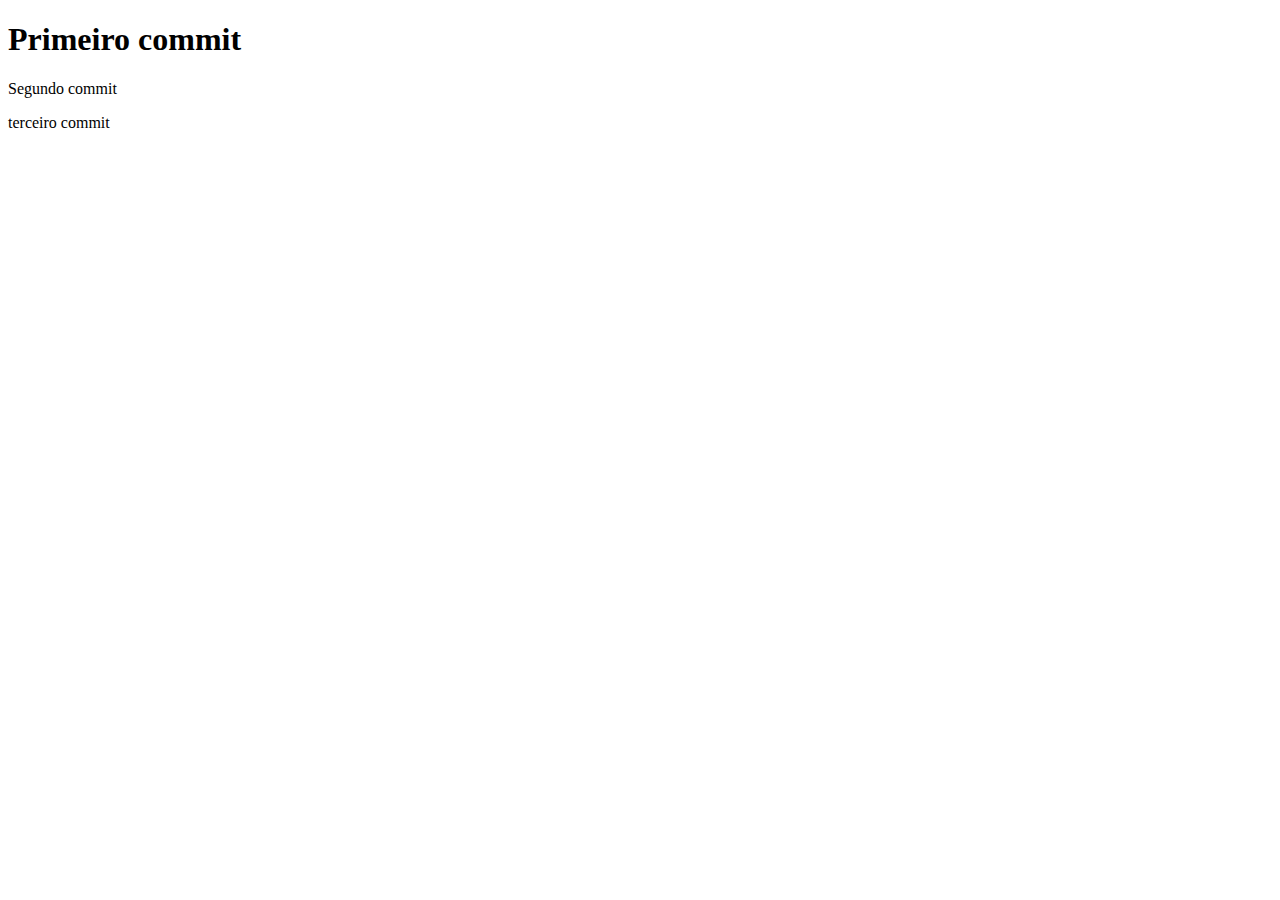
<file: EI3.html/index.html>
<!DOCTYPE html>
<html lang="en">
<head>
    <meta charset="UTF-8">
    <meta name="viewport" content="width=device-width, initial-scale=1.0">
    <title>Document</title>
</head>
<body>
    <h1>Primeiro commit</h1>
    <p>Segundo commit</p>
    <p>terceiro commit</p>
</body>
</html>
</file>
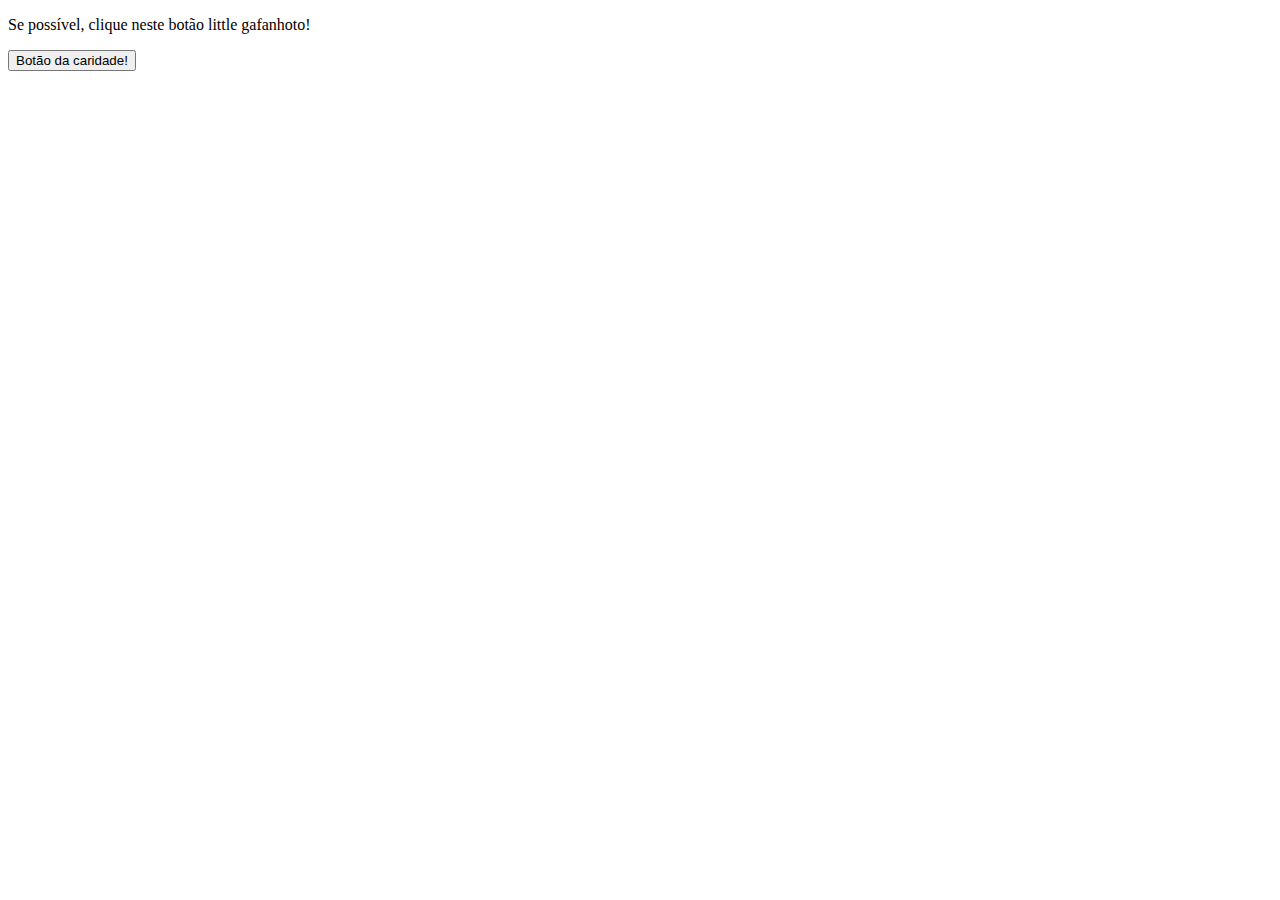
<file: 2003/exercicio1.html>
<!DOCTYPE html>
<html lang="pt-BR">

<head>
    <meta charset="UTF-8">
    <meta name="viewport" content="width=device-width, initial-scale=1.0">
    <title>Document</title>
</head>

<body>
    <script>
        console.log("Botão da caridade!");
        //window.alert("Olá mundo");
        function trocaTexto() {
            document.getElementById('para').innerHTML = 'Obrigado por clicar neste botão, voce acaba de CONTRIBUIR com R$ 0,25 para a instituição de caridade!'
        }
    </script>

    <p id="para">Se possível, clique neste botão little gafanhoto!</p>
    <button onclick="trocaTexto()">Botão da caridade!</button>

</body>

</html>
</file>
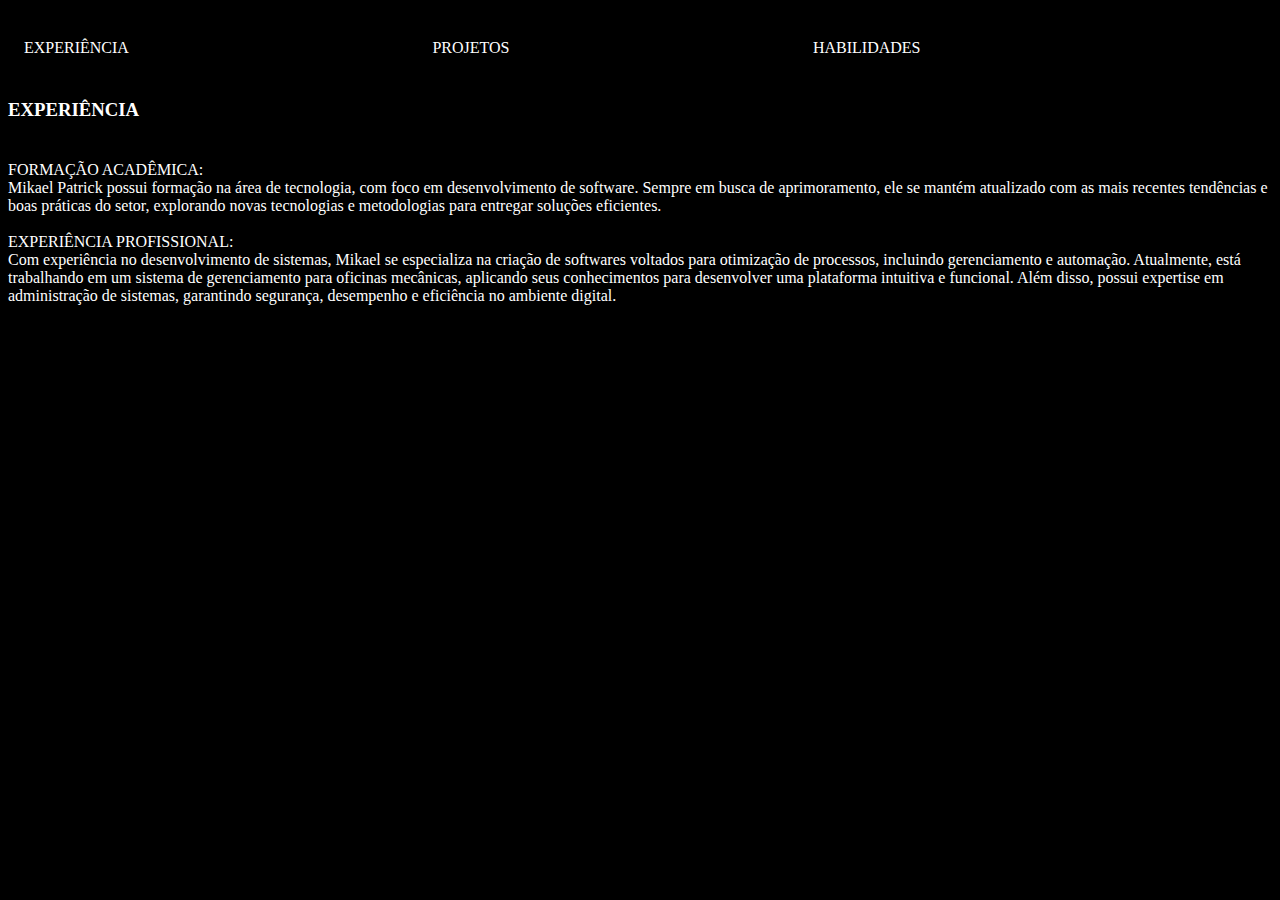
<file: 2703/experiencia.html>
<!DOCTYPE html>
<html lang="pt-BR">
<head>
    <meta charset="UTF-8">
    <meta name="viewport" content="width=device-width, initial-scale=1.0">
    <title>Portifólio Web</title>
    <link rel="stylesheet" href="revisao.css">
</head>
<body>
    <nav>
        <ul> 
                <li>
                <a href="experiencia.html">EXPERIÊNCIA </a>
            </li>
                <li>
                <a href="projetos.html"> PROJETOS </a>
            <li>
    
                <a href="habilidades.html"> HABILIDADES </a>
                <li>     
        <ul> 
    </nav>


    <main>
        <section>
            <h3>EXPERIÊNCIA<br>
                <br></h3>
            <p>
                FORMAÇÃO ACADÊMICA:<br>
Mikael Patrick possui formação na área de tecnologia, com foco em desenvolvimento de software. Sempre em busca de
aprimoramento, ele se mantém atualizado com as mais recentes tendências e boas práticas do setor, explorando novas
tecnologias e metodologias para entregar soluções eficientes.
<br><br>

EXPERIÊNCIA PROFISSIONAL:<br>
Com experiência no desenvolvimento de sistemas, Mikael se especializa na criação de softwares voltados para otimização
de processos, incluindo gerenciamento e automação. Atualmente, está trabalhando em um sistema de gerenciamento para
oficinas mecânicas, aplicando seus conhecimentos para desenvolver uma plataforma intuitiva e funcional. Além disso,
possui expertise em administração de sistemas, garantindo segurança, desempenho e eficiência no ambiente digital.
            </p>
        </section>
    </main>

</body>
</html>
</file>
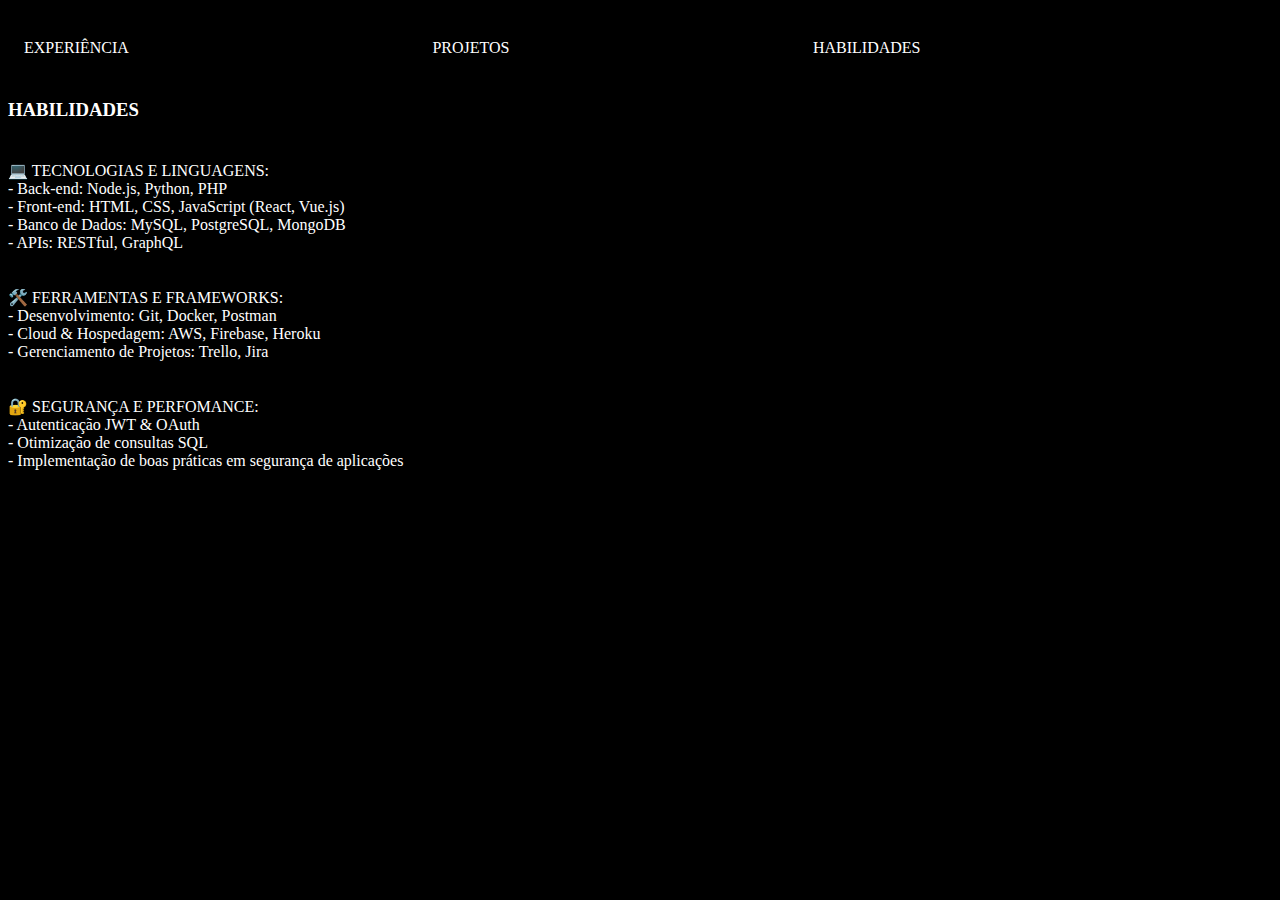
<file: 2703/habilidades.html>
<!DOCTYPE html>
<html lang="pt-BR">
<head>
    <meta charset="UTF-8">
    <meta name="viewport" content="width=device-width, initial-scale=1.0">
    <title>Portifólio Web</title>
    <link rel="stylesheet" href="revisao.css">
</head>
<body>
    <nav>
        <ul> 
                <li>
                <a href="experiencia.html">EXPERIÊNCIA </a>
            </li>
                <li>
                <a href="projetos.html"> PROJETOS </a>
            <li>
    
                <a href="habilidades.html"> HABILIDADES </a>
                <li>     
        <ul> 
    </nav>


    <main>
        <section>
            <h3>HABILIDADES<br><br></h3>
            <p>
                💻 TECNOLOGIAS E LINGUAGENS:<br>
                - Back-end: Node.js, Python, PHP<br>
                - Front-end: HTML, CSS, JavaScript (React, Vue.js)<br>
                - Banco de Dados: MySQL, PostgreSQL, MongoDB<br>
                - APIs: RESTful, GraphQL<br>
                <br><br>
                🛠️ FERRAMENTAS E FRAMEWORKS:<br>
                - Desenvolvimento: Git, Docker, Postman<br>
                - Cloud & Hospedagem: AWS, Firebase, Heroku<br>
                - Gerenciamento de Projetos: Trello, Jira<br>
                <br><br>
                🔐 SEGURANÇA E PERFOMANCE:<br>
                - Autenticação JWT & OAuth<br>
                - Otimização de consultas SQL<br>
                - Implementação de boas práticas em segurança de aplicações
            </p>
        </section>
    </main>

</body>
</html>
</file>
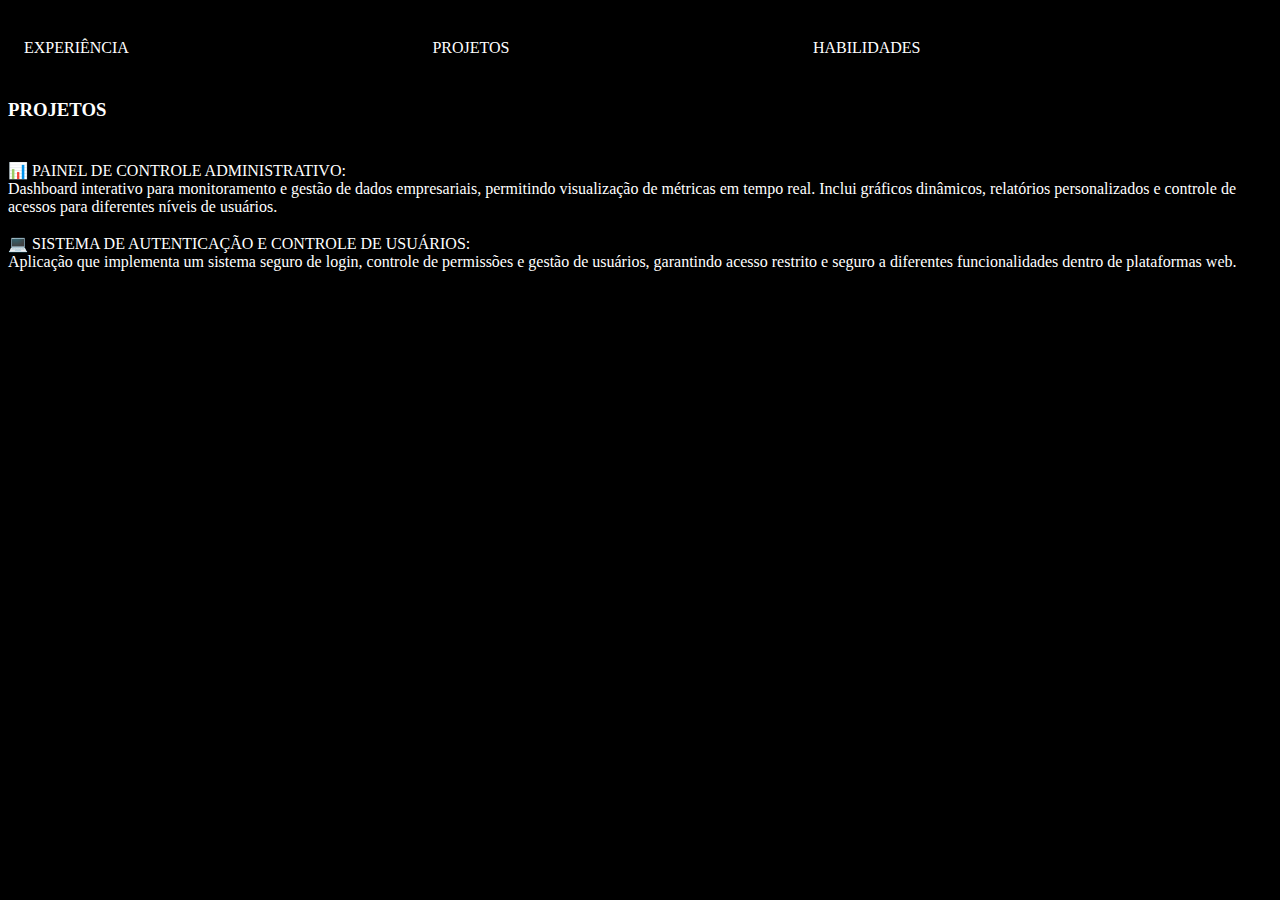
<file: 2703/projetos.html>
<!DOCTYPE html>
<html lang="pt-BR">
<head>
    <meta charset="UTF-8">
    <meta name="viewport" content="width=device-width, initial-scale=1.0">
    <title>Portifólio Web</title>
    <link rel="stylesheet" href="revisao.css">
</head>
<body>
    <nav>
        <ul> 
                <li>
                <a href="experiencia.html">EXPERIÊNCIA </a>
            </li>
                <li>
                <a href="projetos.html"> PROJETOS </a>
            <li>
    
                <a href="habilidades.html"> HABILIDADES </a>
                <li>     
        <ul> 
    </nav>



    <main>
        <section>
            <h3>PROJETOS<br>
                <br></h3>
            <p>
                📊 PAINEL DE CONTROLE ADMINISTRATIVO:<br>
                Dashboard interativo para monitoramento e gestão de dados empresariais, permitindo visualização de métricas em tempo
                real. Inclui gráficos dinâmicos, relatórios personalizados e controle de acessos para diferentes níveis de usuários.
                <br><br>
                
                💻 SISTEMA DE AUTENTICAÇÃO E CONTROLE DE USUÁRIOS:<br>
                Aplicação que implementa um sistema seguro de login, controle de permissões e gestão de usuários, garantindo acesso
                restrito e seguro a diferentes funcionalidades dentro de plataformas web.
            </p>
        </section>
    </main>

</body>
</html>
</file>
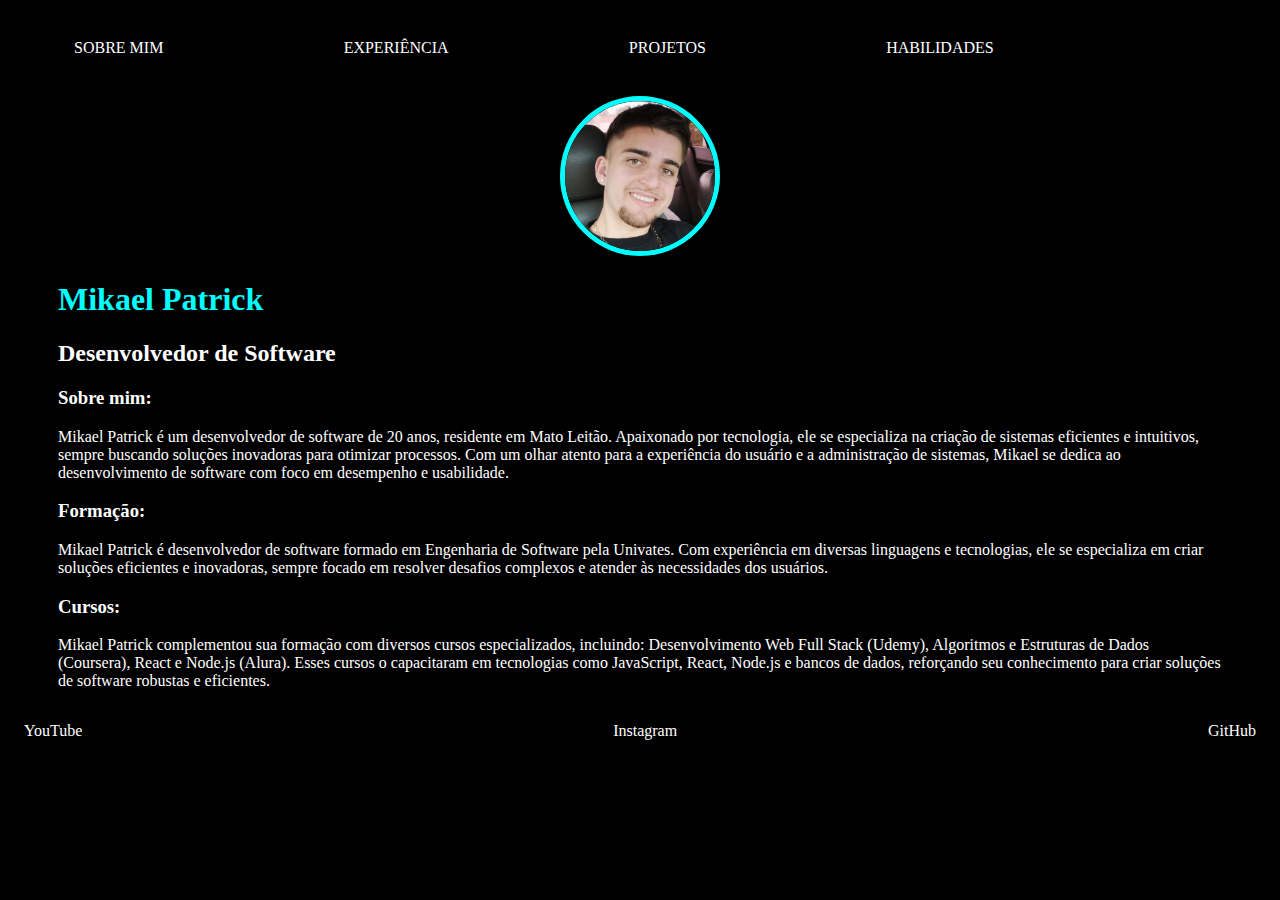
<file: 2703/revisao.html>
<!DOCTYPE html>
<html lang="pt-BR">
<head>
    <meta charset="UTF-8">
    <meta name="viewport" content="width=device-width, initial-scale=1.0">
    <title>Portifólio Web</title>
    <link rel="stylesheet" href="revisao.css">
</head>
<body>
    <div class="container">
        <nav>
            <ul> 
                <li>
                    <a href="revisao.html">SOBRE MIM </a>
                    <li>
                    <a href="experiencia.html">EXPERIÊNCIA </a>
                </li>
                    <li>
                    <a href="projetos.html"> PROJETOS </a>
                <li>
        
                    <a href="habilidades.html"> HABILIDADES </a>
                    <li>     
            <ul> 
        </nav>
    
        <header>
            <div class= "center">
           <img src="img1/logo.png"></img>
        
        
        </div>
        <h1>Mikael Patrick</h1>
        <h2>Desenvolvedor de Software</h2>   
        </header>
    
        <main>
            <section>
                <h3>Sobre mim:</h3>
                <p>
                    Mikael Patrick é um desenvolvedor de software 
                    de 20 anos, residente em Mato Leitão. 
                    Apaixonado por tecnologia, ele se especializa
                    na criação de sistemas eficientes e 
                    intuitivos, sempre buscando soluções inovadoras 
                    para otimizar processos. Com um olhar atento para 
                    a experiência do usuário e a administração de sistemas, 
                    Mikael se dedica ao desenvolvimento de software com 
                    foco em desempenho e usabilidade.
                </p>
            </section>
            <section>
                <h3>Formação:</h3>
                <p>
                    Mikael Patrick é desenvolvedor de software formado 
                    em Engenharia de Software pela Univates. Com experiência
                    em diversas linguagens e tecnologias, ele se especializa 
                    em criar soluções eficientes e inovadoras, sempre focado em 
                    resolver desafios complexos e atender às necessidades dos usuários.
    
                </p>
            </section>
            <section>
                <h3>Cursos:</h3>
                <p>
                    Mikael Patrick complementou sua formação com diversos cursos especializados, incluindo: 
                    Desenvolvimento Web Full Stack (Udemy), Algoritmos e Estruturas de Dados (Coursera), 
                    React e Node.js (Alura). Esses cursos o capacitaram em tecnologias como JavaScript, 
                    React, Node.js e bancos de dados, reforçando seu conhecimento para criar soluções de 
                    software robustas e eficientes.
    
                </p>
            </section>
    </div>

    </main>
    <footer>
        <ul>
            <li><a href="https://www.youtube.com/https://www.youtube.com/@ROVEEb" target="_blank" rel="noopener noreferrer">YouTube</a></li>
            <li><a href="https://www.instagram.com/in/https://www.instagram.com/mikaelpatrickrieger/" target="_blank" rel="noopener noreferrer">Instagram</a></li>
            <li><a href="https://github.com/https://github.com/Mika-criador/github-course" target="_blank" rel="noopener noreferrer">GitHub</a></li>
        </ul>
    </footer>
    
</body>
</html>
</file>
<file: 2703/revisao.css>
body {
color: white;
background-color: black;
}

ul  {
display: flex;
justify-content: space-between;
list-style-type: none;
align-items: center;
padding: 16px
}


a {
    color: white;
    text-decoration: none;
}

img{
width: 150px;
height: 150px;
border-radius: 50%;
border: 5px solid aqua;
}


.img {
    width: 400px; 
    height: 300px; 
}


.center {
    text-align: center;
    width: 100%;
}

h1 {
    color:aqua;
}

.container{
    padding: 0px 50px;
}
nav a:hover {
    color: aqua;
}
</file>
